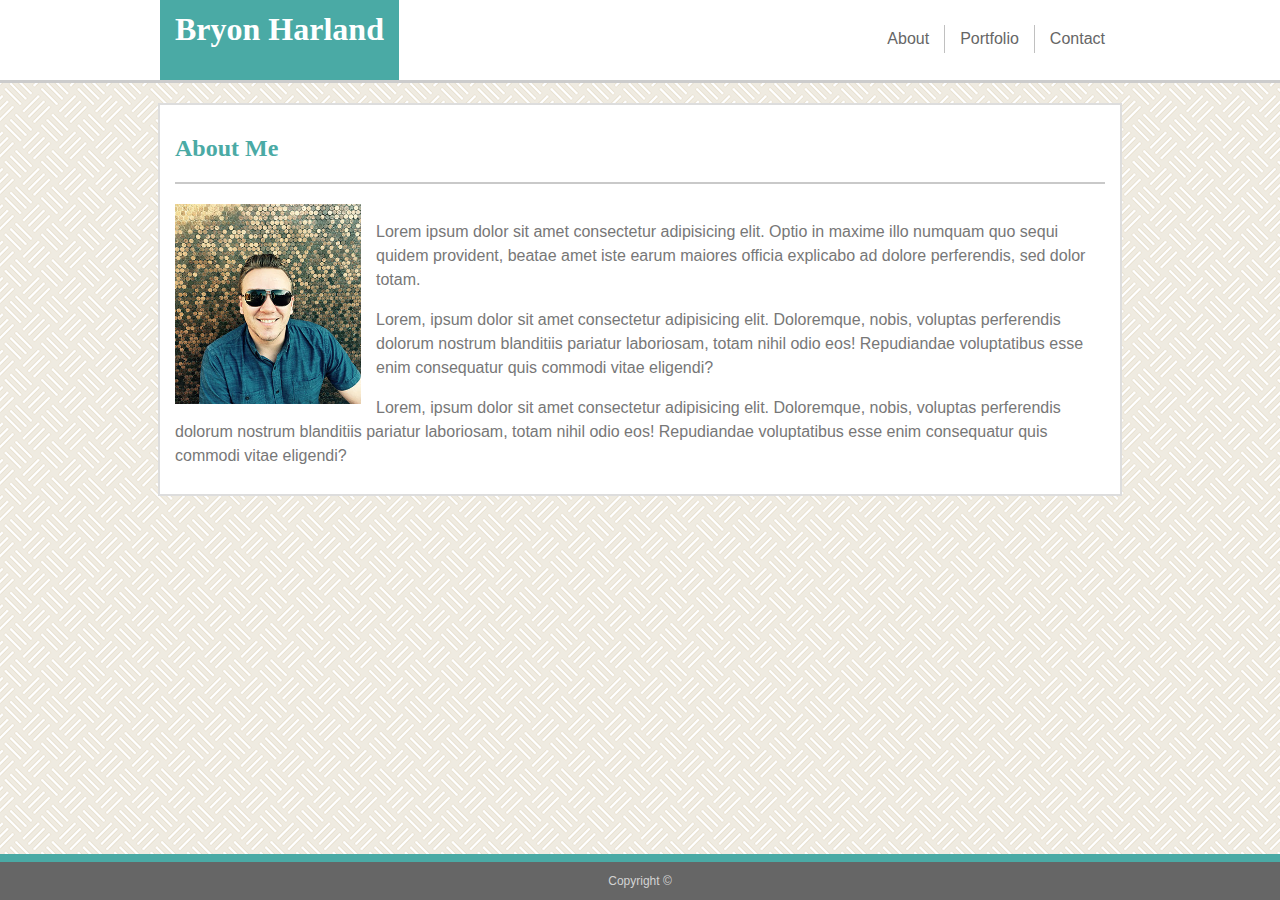
<file: index.html>
<!DOCTYPE html>
<html lang="en">

<head>
    <meta charset="UTF-8">
    <meta name="viewport" content="width=device-width, initial-scale=1.0">
    <meta http-equiv="X-UA-Compatible" content="ie=edge">
    <link rel="stylesheet" type="text/css" href="./assets/css/style.css">
    <title>Document</title>
</head>

<body>
    <header>
        <div class="header">
            <div class="title">
                <h1>Bryon Harland</h1>
            </div>
            <nav class="navigation">
                <ul>
                    <li id="navlink1">
                        <a href="./index.html">About</a>
                    </li>
                    <li id="navlink2">
                        <a href="./portfolio.html">Portfolio</a>
                    </li>
                    <li id="navlink3">
                        <a href="./contact.html">Contact</a>
                    </li>
                </ul>
            </nav>
        </div>
    </header>
    <div class="container">
        <div class="main-content">
            <div>
                <h2>About Me</h2>
            </div>
            <div class="main-content-below-header"></div>
            <div>
                <img src="./assets/images/Bryon_Harland_Bio_Image.jpg" alt="Bryon Harland Photo" id="bio-image">
            </div>
            <div class="aboutme">
                <p>Lorem ipsum dolor sit amet consectetur adipisicing elit. Optio in maxime illo numquam quo sequi
                    quidem
                    provident, beatae amet iste earum maiores officia explicabo ad dolore perferendis, sed dolor
                    totam.
                </p>
                <p>Lorem, ipsum dolor sit amet consectetur adipisicing elit. Doloremque, nobis, voluptas perferendis
                    dolorum
                    nostrum blanditiis pariatur laboriosam, totam nihil odio eos! Repudiandae voluptatibus esse enim
                    consequatur quis commodi vitae eligendi?</p>
                <p>Lorem, ipsum dolor sit amet consectetur adipisicing elit. Doloremque, nobis, voluptas perferendis
                    dolorum
                    nostrum blanditiis pariatur laboriosam, totam nihil odio eos! Repudiandae voluptatibus esse enim
                    consequatur quis commodi vitae eligendi?</p>
            </div>
        </div>
    </div>
    <footer>
        <div class="footer">
            <div class="footer-content">
                <p>Copyright &copy;</p>
            </div>
        </div>
    </footer>

</body>

</html>
</file>
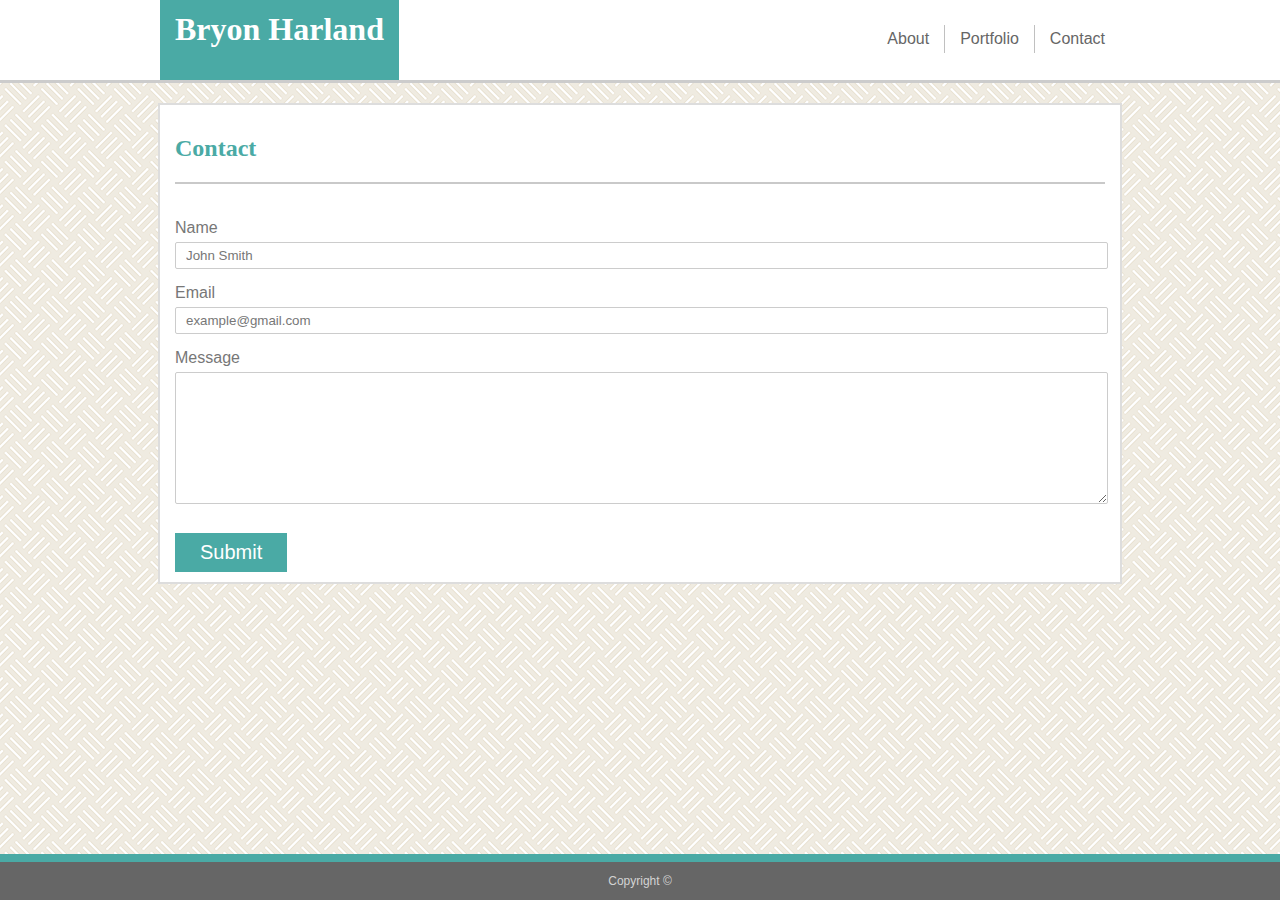
<file: contact.html>
<!DOCTYPE html>
<html lang="en">

<head>
    <meta charset="UTF-8">
    <meta name="viewport" content="width=device-width, initial-scale=1.0">
    <meta http-equiv="X-UA-Compatible" content="ie=edge">
    <link rel="stylesheet" type="text/css" href="./assets/css/style.css">
    <title>Document</title>
</head>

<body>
    <header>
        <div class="header">
            <div class="title">
                <h1>Bryon Harland</h1>
            </div>
            <nav class="navigation">
                <ul>
                    <li id="navlink1">
                        <a href="./index.html">About</a>
                    </li>
                    <li id="navlink2">
                        <a href="./portfolio.html">Portfolio</a>
                    </li>
                    <li id="navlink3">
                        <a href="./contact.html">Contact</a>
                    </li>
                </ul>
            </nav>
        </div>
    </header>
    <div class="container">
        <div class="main-content">
            <div>
                <h2>Contact</h2>
            </div>
            <div class="main-content-below-header"></div>
            <div class="contact-me">
                <form action="">
                    <div class="form-field-label">
                        Name
                    </div>
                    <div>
                        <input type="text" name="name" value="John Smith" class="form-field-entry">
                    </div>
                    <div class="form-field-label">
                        Email
                    </div>
                    <div>
                        <input type="email" name="email" value="example@gmail.com" class="form-field-entry">
                    </div>
                    <div class="form-field-label">
                        Message
                    </div>
                    <div>
                        <textarea name="message" rows="8" cols="80" class="form-field-entry">
                                </textarea>
                    </div>
                    <input type="submit" value="Submit" class="button">
                </form>
            </div>
        </div>
    </div>
    <footer>
        <div class="footer">
            <div class="footer-content">
                <p>Copyright &copy;</p>
            </div>
        </div>
    </footer>

</body>

</html>
</file>
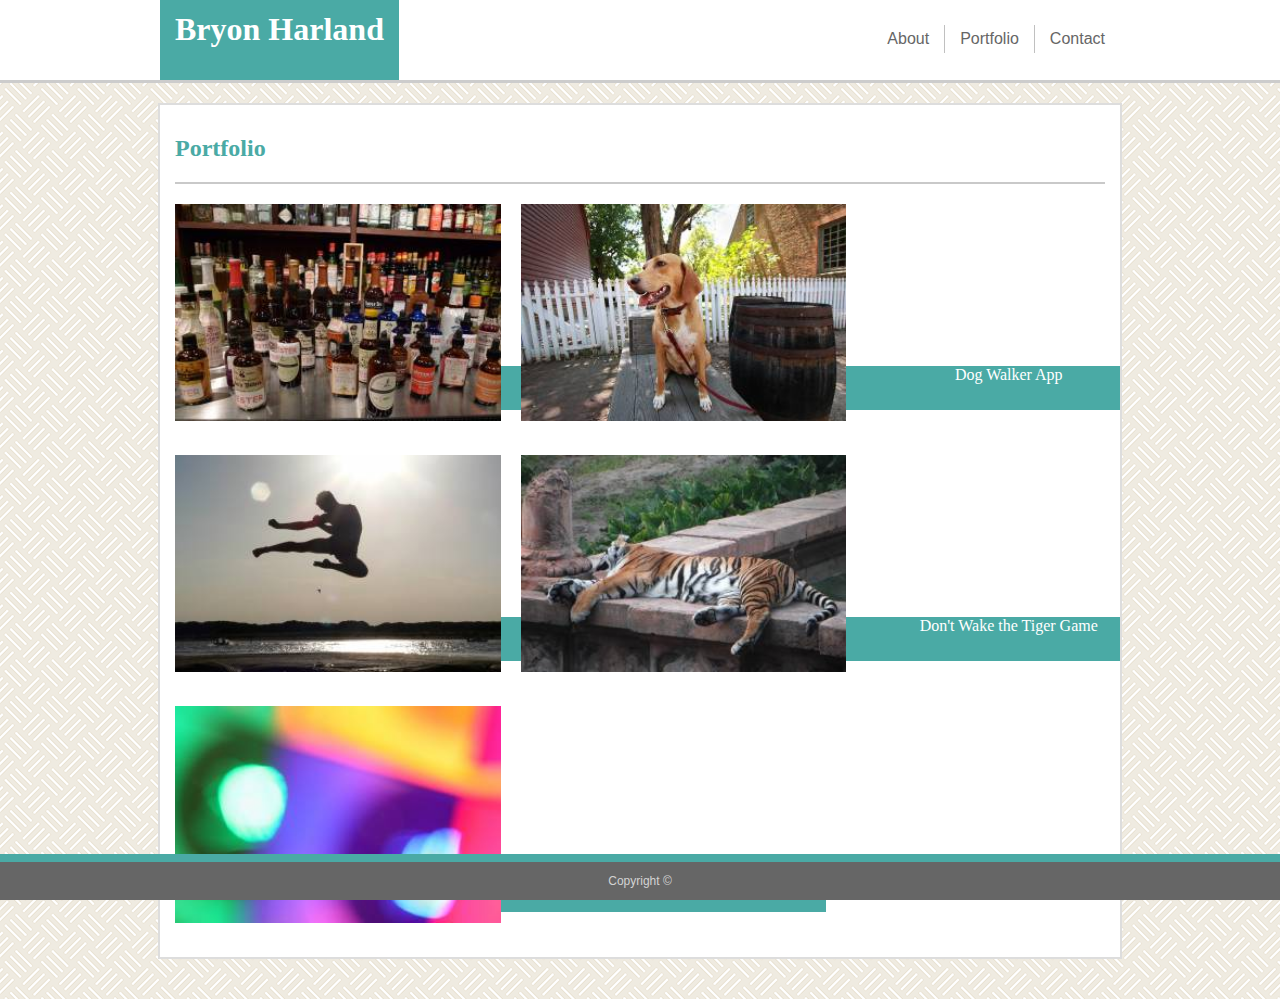
<file: portfolio.html>
<!DOCTYPE html>
<html lang="en">

<head>
    <meta charset="UTF-8">
    <meta name="viewport" content="width=device-width, initial-scale=1.0">
    <meta http-equiv="X-UA-Compatible" content="ie=edge">
    <link rel="stylesheet" type="text/css" href="./assets/css/style.css">
    <title>Document</title>
</head>

<body>
    <header>
        <div class="header">
            <div class="title">
                <h1>Bryon Harland</h1>
            </div>
            <nav class="navigation">
                <ul>
                    <li id="navlink1">
                        <a href="./index.html">About</a>
                    </li>
                    <li id="navlink2">
                        <a href="./portfolio.html">Portfolio</a>
                    </li>
                    <li id="navlink3">
                        <a href="./contact.html">Contact</a>
                    </li>
                </ul>
            </nav>
        </div>
    </header>
    <div class="container">
        <div class="main-content">
            <div>
                <h2>Portfolio</h2>
            </div>
            <div class="main-content-below-header"></div>
            <!-- <div class="portfolio-body"> -->
            <div class="portfolio-project">
                <img src="./assets/images/bar-app.jpg" alt="Drink App" class="portfolio-image">
                <a href="" class="portfolio-text">Drink Chooser App</a>
            </div>
            <div class="portfolio-project">
                <img src="./assets/images/dog-walker-app.jpg" alt="Dog Walker App" class="portfolio-image">
                <a href="" class="portfolio-text">Dog Walker App</a>
            </div>
            <div class="portfolio-project">
                <img src="./assets/images/karate-beach.jpg" alt="Karate Beach Game" class="portfolio-image">
                <a href="" class="portfolio-text">Karate Beach Game</a>
            </div>
            <div class="portfolio-project">
                <img src="./assets/images/tiger-game.jpg" alt="Don't Wake the Tiger Game" class="portfolio-image">
                <a href="" class="portfolio-text">Don't Wake the Tiger Game</a>
            </div>
            <div class="portfolio-project">
                <img src="./assets/images/visual-sound-app.jpg" alt="Synesthesia App" class="portfolio-image">
                <a href="" class="portfolio-text">Synesthesia App</a>
            </div>
            <!-- </div> -->
        </div>
    </div>
    <footer>
        <div class="footer">
            <div class="footer-content">
                <p>Copyright &copy;</p>
            </div>
        </div>
    </footer>

</body>

</html>
</file>
<file: assets/css/style.css>
html {
    overflow-x: hidden;
    margin-right: calc(-1 * (100vw - 100%));
  }

body {
    background-image: url("../images/floor-tile.png");
    background-repeat: repeat;
    margin:0;
}

h1 {
    color:white;
    font-family: Georgia, 'Times New Roman', Times, serif;
}

h2 {
    color:#4aaaa5;
    font-family: Georgia, 'Times New Roman', Times, serif;
}

header {
    background-color:#ffffff;
    border-bottom:3px;
    border-bottom-style:solid;
    border-bottom-color:#cccccc;
    height:90px;
    margin-top:-10px;
}

.header {
    width:960px;
    margin:0 auto;
}

.title {
    float:left;
    background-color:#4aaaa5;
    padding-right:15px;
    padding-left:15px;
    height:90px;
}

.navigation {
    float:right;
    margin-top:5px;
    color:grey;
}

ul {
    list-style: none;
    margin-top:30px;
}

li {
    float:left;
}

li a {
    display:block;
    text-align: center;
    padding:5px;
    margin-right:10px;
    margin-left:10px;
    text-decoration: none;
    font-family: Arial, Helvetica, sans-serif;
    color:#666666;
}

li a:hover {
    background-color:#FF6F24;
    color:white;
}

#navlink1  {
    border-right-style:solid;
    border-right-width:1px;
    border-right-color:rgb(192, 192, 192);
}

#navlink2  {
    border-right-style:solid;
    border-right-width:1px;
    border-right-color:rgb(192, 192, 192);
}

.container {
    margin-right: auto;
    margin-left: auto;
    margin-top:20px;
    margin-bottom:40px;
    background-color:#ffffff;
    width:960px;
    border-style: solid;
    border-color:#dddddd;
    border-width:2px;
    overflow: auto;
}

.main-content {
    padding-right:15px;
    padding-left:15px;
    padding-top:10px;
    padding-bottom:10px;
}

.main-content-below-header {
    border-top-style: solid;
    border-top-width:2px;
    border-top-color:#c9c9c9;
    padding-top:20px;
}

#bio-image {
    float:left;
    width:20%;
    margin-right:15px;
    margin-bottom:15px;
}

.aboutme {
    color: #777777;
    font-family: Arial, Helvetica, sans-serif;
    font-size:16px;
    line-height:24px;
}

.form-field-label {
    margin-top:15px;
    margin-bottom:5px;
    font-family: Arial, Helvetica, sans-serif;
    font-size:16px;
    color: #777777;
}

.form-field-entry { 
    width:98%;
    padding:5px 10px;
    border: .5px solid #ccc;
    border-radius: 2px;
    color: #777777;
}

.button {
    margin-top:25px;
    background-color:#4aaaa5;
    padding-right:25px;
    padding-left:25px;
    padding-top:8px;
    padding-bottom: 8px;
    border: none;
    color:white;
    font-size:20px;
}

.portfolio-project {
    float:left;
    width:35%;
    margin-bottom:30px;
    position:relative;
    margin-right:20px;
}

.portfolio-image {
    width:100%;
}

.portfolio-text {
    position:absolute;
    bottom: 15px;
    width:100%;
    background-color:#4aaaa5;
    color:white;
    text-align:center;
    font-family: Georgia, 'Times New Roman', Times, serif;
    text-decoration: none;
    height:20%;
    margin-top:auto;
    /* padding-top:10px;
    padding-bottom:10px; */
    /* padding-top:20px;
    padding-bottom:20px; */
}

.portfolio-text:hover {
    background-color:#FF6F24;
}

.footer {
    background-color:#666666;
    border-top-style:solid;
    border-top-width: 8px;
    border-color:#4aaaa5;
    width:100%;
    margin-top:100px;
    position:fixed;
    bottom:0;
}

.footer-content {
    text-align:center;
    color:lightgray;
    font-family: Arial, Helvetica, sans-serif;
    font-size:12px;
}

@media screen and (max-width: 980px) {
    header {
        height:90px;
        margin-top:-10px;
    }
    
    .header {
        width:960px;
        margin:0 auto;
    }
    
    .title {
        float:left;
        padding-right:15px;
        padding-left:15px;
        height:90px;
    }
    
    .navigation {
        float:right;
        margin-top:5px;
    }
    
    ul {
        margin-top:30px;
    }
    
    li {
        float:left;
    }
    
    li a {
        display:block;
        text-align: center;
        padding:5px;
        margin-right:10px;
        margin-left:10px;
    }
    
    .container {
        margin-right: auto;
        margin-left: auto;
        margin-top:20px;
        margin-bottom:40px;
        width:90%;
    }
    
    .main-content {
        padding-right:15px;
        padding-left:15px;
        padding-top:10px;
        padding-bottom:10px;
    }
    
    .main-content-below-header {
        padding-top:20px;
    }
    
    #bio-image {
        float:left;
        width:20%;
        margin-right:15px;
        margin-bottom:15px;
    }
    
    .form-field-label {
        margin-top:15px;
        margin-bottom:5px;
    }
    
    .form-field-entry { 
        width:98%;
        padding:5px 10px;
    }
    
    .portfolio-project {
        float:left;
        width:35%;
        margin-bottom:30px;
        position:relative;
        margin-right:20px;
    }
    
    .portfolio-image {
        width:100%;
    }
    
    .portfolio-text {
        position:absolute;
        bottom: 10%;
        width:100%;
        height:20%;
        text-align:center;
        /* padding-top:20px;
        padding-bottom:20px; */
    }
    
    .footer {
        width:100%;
    }
}

@media screen and (max-width: 768px) {
    header {
        height:90px;
        margin-top:-10px;
    }
    
    .header {
        width:748px;
        margin:0 auto;
    }
    
    .title {
        float:left;
        padding-right:15px;
        padding-left:15px;
        height:90px;
    }
    
    .navigation {
        float:left;
        margin-top:5px;
    }
    
    li {
        float:left;
    }
    
    li a {
        display:block;
        text-align: center;
        padding:5px;
        margin-right:10px;
        margin-left:10px;
    }
    
    .container {
        margin-right: auto;
        margin-left: auto;
        margin-top:20px;
        margin-bottom:40px;
        width:90%;
    }
    
    .main-content {
        padding-right:15px;
        padding-left:15px;
        padding-top:10px;
        padding-bottom:10px;
    }
    
    .main-content-below-header {
        padding-top:20px;
    }
    
    #bio-image {
        float:left;
        width:20%;
        margin-right:15px;
        margin-bottom:15px;
    }
    
    .form-field-label {
        margin-top:15px;
        margin-bottom:5px;
    }
    
    .form-field-entry { 
        width:98%;
        padding:5px 10px;
    }
    
    .portfolio-project {
        float:left;
        width:35%;
        margin-bottom:30px;
        position:relative;
        margin-right:20px;
    }
    
    .portfolio-image {
        width:100%;
    }
    
    .portfolio-text {
        position:absolute;
        bottom: 15px;
        width:100%;
        height:15%;
        text-align:center;
        /* padding-top:20px;
        padding-bottom:20px; */
    }
    
    .footer {
        width:100%;
        /* margin-top:100px; */
    }
}

@media screen and (max-width: 640px) {

    
    .header {
        width:100%;
        margin:0 auto;
    }
    
    .title {
        /* float:left; */
        padding-right:15px;
        padding-left:15px;
        height:90px;
        width:100%;
        margin:auto;
    }
    
    .navigation {
        margin:auto;
        margin-top:5px;
    }
    
    ul {
        margin-top:30px;
    }
    
    li {
        float:left;
    }
    
    li a {
        display:block;
        text-align: center;
        padding:5px;
        margin-right:10px;
        margin-left:10px;
    }
    
    .container {
        /* margin: auto; */
        width:95%;
        }
    
    .main-content {
        padding-right:15px;
        padding-left:15px;
        padding-top:10px;
        padding-bottom:10px;
    }
    
    #bio-image {
        float:left;
        width:20%;
        margin-right:15px;
        margin-bottom:15px;
    }
    
    .form-field-label {
        margin-top:15px;
        margin-bottom:5px;
    }
    
    .form-field-entry { 
        width:98%;
        padding:5px 10px;
    }
    
    .portfolio-project {
        /* float:left; */
        width:100%;
        margin-right:auto;
        margin-left:auto;
        margin-bottom:30px;
        position:relative;
    }
    
    .portfolio-image {
        width:100%;
    }
    
    .portfolio-text {
        position:absolute;
        bottom: 10%;
        width:100%;
        text-align:center;
        height:10%;
        /* padding-top:20px;
        padding-bottom:20px; */
    }
    
    .footer {
        width:100%;
        /* margin-top:100px; */
    }
}
</file>
